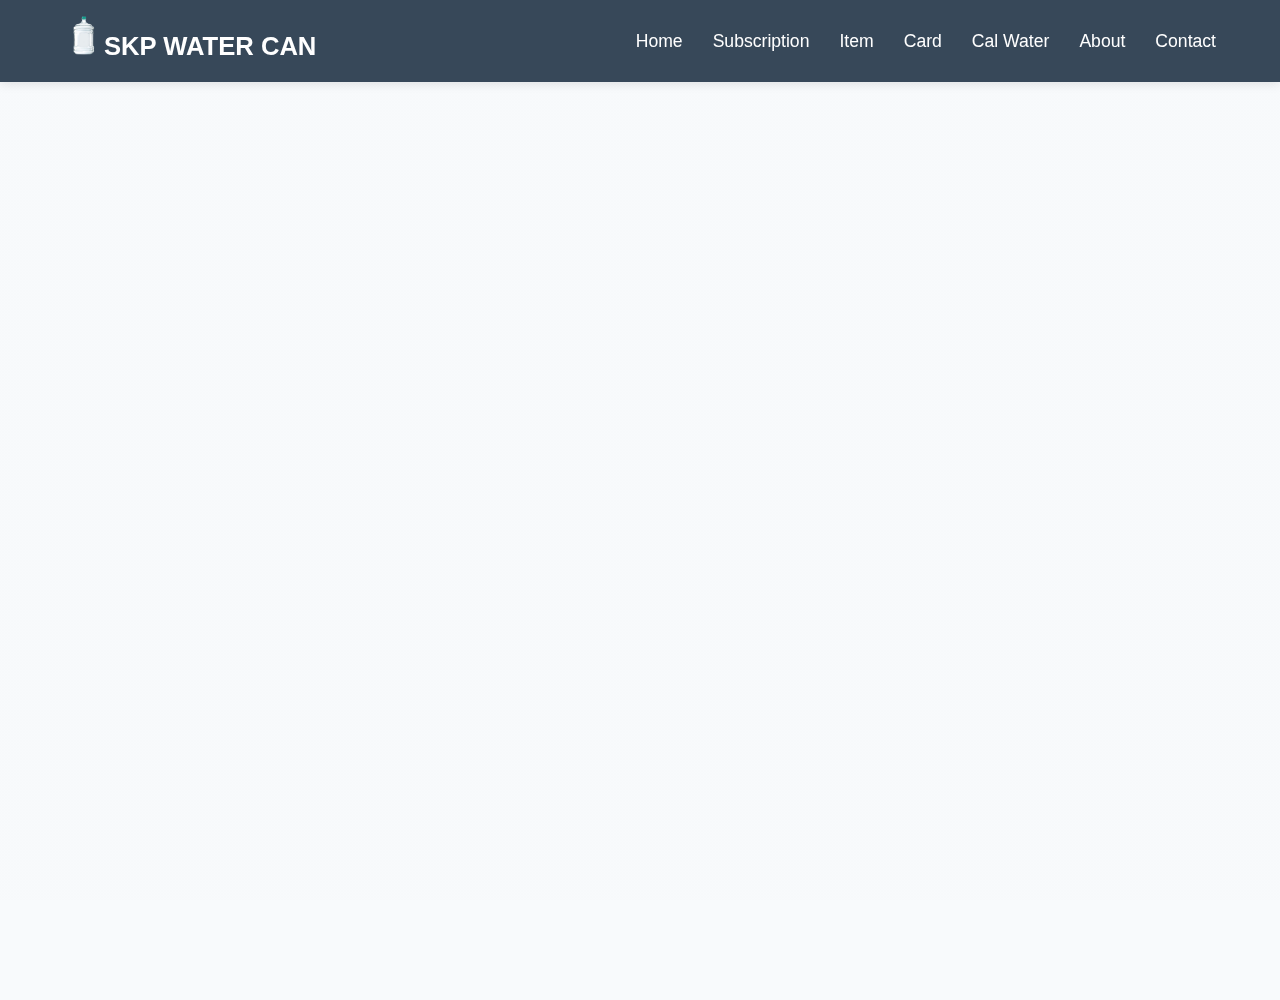
<file: cal water.html>
<!DOCTYPE html>
<html lang="en">
<head>
    <meta charset="UTF-8">
    <meta name="viewport" content="width=device-width, initial-scale=1.0">
    <title>Advanced Hydration Calculator</title>
        <link rel="stylesheet" href="css.css">
   
    <style>
        :root {
            --main-blue: #2d78c8;
            --dark-blue: #1e56a0;
            --error-red: #e74c3c;
            --background-light: #f8fafc;
            --text-dark: #1e293b;
            --gray-medium: #94a3b8;
            --highlight-green: #10b981;
        }

        * {
            box-sizing: border-box;
        }

        body {
            font-family: 'Segoe UI', Tahoma, Geneva, Verdana, sans-serif;
            background-color: var(--background-light);
            margin: 0;
            padding: 20px;
            display: grid;
            place-items: center;
            min-height: 100vh;
            color: var(--text-dark);
        }

        .hydration-wrapper {
            width: 100%;
            max-width: 1600px;
            overflow: hidden;
            position: relative;
        }

        /* Water Image Animation */
        .water-animation-container {
            width: 100%;
            height: 180px;
            position: relative;
            margin-bottom: 2rem;
            overflow: hidden;
            border-radius: 12px;
            box-shadow: 0 4px 12px rgba(0,0,0,0.1);
        }

        .water-image-slide {
            position: absolute;
            width: 100%;
            height: 100%;
            object-fit: cover;
            opacity: 0;
            transition: transform 1s ease, opacity 1s ease;
            transform: translateX(100%);
        }

        .water-image-slide.active {
            opacity: 1;
            transform: translateX(0);
        }

        .water-image-slide.exit {
            transform: translateX(-100%);
        }

        /* Calculator Styles */
        .hydration-calculator-box {
            background-color: white;
            border-radius: 16px;
            box-shadow: 0 10px 25px rgba(0, 0, 0, 0.08);
            padding: 2.5rem;
            width: 100%;
            transform: translateY(20px);
            opacity: 0;
            animation: slideInUp 0.6s forwards 0.2s;
        }

        @keyframes slideInUp {
            to {
                transform: translateY(0);
                opacity: 1;
            }
        }

        .calculator-header {
            text-align: center;
            margin-bottom: 2rem;
            position: relative;
        }

        .calculator-title {
            font-size: 1.8rem;
            font-weight: 700;
            color: var(--dark-blue);
            margin-bottom: 0.5rem;
        }

        .calculator-subtitle {
            color: var(--gray-medium);
        }

        .input-field-container {
            margin-bottom: 1.8rem;
            position: relative;
            transform: translateX(-20px);
            opacity: 0;
        }

        .field-container-fade-in {
            animation: slideInRight 0.5s forwards;
        }

        @keyframes slideInRight {
            to {
                transform: translateX(0);
                opacity: 1;
            }
        }

        .input-label {
            display: block;
            margin-bottom: 0.6rem;
            font-weight: 500;
            font-size: 1rem;
        }

        .user-input-field {
            width: 100%;
            padding: 0.9rem 1rem;
            border: 1px solid #e2e8f0;
            border-radius: 8px;
            font-size: 1rem;
            transition: all 0.3s ease;
        }

        .user-input-field:focus {
            outline: none;
            border-color: var(--main-blue);
            box-shadow: 0 0 0 3px rgba(45, 120, 200, 0.2);
        }

        .dropdown-select {
            width: 100%;
            padding: 0.9rem;
            border-radius: 8px;
            border: 1px solid #e2e8f0;
            appearance: none;
            background-image: url("data:image/svg+xml;charset=UTF-8,%3csvg xmlns='http://www.w3.org/2000/svg' viewBox='0 0 24 24' fill='none' stroke='currentColor' stroke-width='2' stroke-linecap='round' stroke-linejoin='round'%3e%3cpolyline points='6 9 12 15 18 9'%3e%3c/polyline%3e%3c/svg%3e");
            background-repeat: no-repeat;
            background-position: right 1rem center;
            background-size: 1.2rem;
        }

        .input-error-message {
            color: var(--error-red);
            font-size: 0.85rem;
            margin-top: 0.4rem;
            display: none;
            animation: shake 0.5s;
        }

        @keyframes shake {
            10%, 90% { transform: translateX(-1px); }
            20%, 80% { transform: translateX(2px); }
            30%, 50%, 70% { transform: translateX(-3px); }
            40%, 60% { transform: translateX(3px); }
        }

        .show-error-message {
            display: block;
        }

        .calculate-hydration-btn {
            width: 100%;
            padding: 0.9rem;
            background-color: var(--main-blue);
            color: white;
            border: none;
            border-radius: 8px;
            font-size: 1rem;
            font-weight: 600;
            cursor: pointer;
            transition: all 0.3s ease;
            display: flex;
            justify-content: center;
            align-items: center;
            transform: scale(0.95);
            animation: pulse 2s infinite;
        }

        @keyframes pulse {
            0% { transform: scale(0.95); }
            50% { transform: scale(1); }
            100% { transform: scale(0.95); }
        }

        .calculate-hydration-btn:hover {
            background-color: var(--dark-blue);
            transform: scale(1);
        }

        .hydration-result-wrapper {
            margin-top: 2rem;
            padding: 1.5rem;
            border-radius: 12px;
            background-color: rgba(16, 185, 129, 0.1);
            display: none;
            opacity: 0;
            transform: translateY(20px);
        }

        .show-results {
            display: block;
            animation: resultFadeIn 0.8s forwards;
        }

        @keyframes resultFadeIn {
            to {
                opacity: 1;
                transform: translateY(0);
            }
        }

        .result-text {
            margin-bottom: 0.8rem;
            font-size: 1rem;
        }

        .water-amount-output {
            font-size: 1.8rem;
            font-weight: 700;
            color: var(--highlight-green);
            margin-bottom: 1rem;
        }

        .hydration-tips {
            font-size: 0.9rem;
            color: var(--gray-medium);
            line-height: 1.5;
        }
    </style>
</head>
<body>
       <div class="texture-overlay"></div>
    
    <nav class="navbar">
        <div class="nav-container">
            <p class="logo"><img src="IMG-20250815-WA0005-removebg-preview.png" style="width:40px;height:40px;">SKP WATER CAN</p>
            
            <ul class="desktop-menu">
                <li><a href="#">Home</a></li>
                <li><a href="#Subscription">Subscription</a></li>
                <li><a href="#item">Item</a></li>
                <li><a href="card.html">Card</a></li>
                <li><a href="#clawater">Cal Water</a></li>
                <li><a href="#about">About</a></li>
                <li><a href="#footer">Contact</a></li>
            </ul>
            
            <button class="mobile-menu-btn" id="mobileMenuBtn">☰</button>
            
            <ul class="mobile-menu" id="mobileMenu">
                <li><a href="#">Home</a></li>
                <li><a href="#Subscription">Subscription</a></li>
                <li><a href="card.html">card</a></li>
                <li><a href="#clawater">Cal Water</a></li>
                <li><a href="#item">Item</a></li>             
                <li><a href="#about">About</a></li>
                <li><a href="#footer">Contact</a></li>
                         
            </ul>
        </div>
    </nav>
    <div style="margin-top:100px;"></div>
    <div class="hydration-wrapper">
        <!-- Water Animation Images -->


        <!-- Calculator -->
        <div class="hydration-calculator-box">
            <div class="calculator-header">
                <h2 class="calculator-title">Hydration Calculator</h2>
                <p class="calculator-subtitle">Calculate your optimal daily water intake</p>
            </div>

            <div class="input-field-container field-container-fade-in" style="animation-delay: 0.4s">
                <label class="input-label" for="height-input">Your Height (cm)</label>
                <input type="number" id="height-input" class="user-input-field" placeholder="160" min="100" max="250">
                <div class="input-error-message" id="height-error-message">Enter valid height (100-250cm)</div>
            </div>

            <div class="input-field-container field-container-fade-in" style="animation-delay: 0.6s">
                <label class="input-label" for="weight-input">Your Weight (kg)</label>
                <input type="number" id="weight-input" class="user-input-field" placeholder="70" min="30" max="200">
                <div class="input-error-message" id="weight-error-message">Enter valid weight (30-200kg)</div>
            </div>

            <div class="input-field-container field-container-fade-in" style="animation-delay: 0.8s">
                <label class="input-label" for="activity-select">Activity Level</label>
                <select id="activity-select" class="dropdown-select">
                    <option value="">Select your activity level</option>
                    <option value="0.5">Sedentary (office work, little exercise)</option>
                    <option value="0.75">Light activity (1-3 workouts/week)</option>
                    <option value="1.0">Moderate activity (4-5 workouts/week)</option>
                    <option value="1.25">High activity (daily intense exercise)</option>
                    <option value="1.5">Athlete (professional training)</option>
                </select>
            </div>

            <button class="calculate-hydration-btn" id="calculate-button">Calculate Hydration Needs</button>

            <div class="hydration-result-wrapper" id="results-container">
                <p class="result-text">Your personalized daily water intake:</p>
                <div class="water-amount-output" id="water-amount">0 liters</div>
                <p class="hydration-tips">Spread this throughout your day for optimal hydration. Remember to drink more if you're in hot climates or sweating heavily.</p>
            </div>
        </div>
    </div>

    
</body>
</html>
</file>
<file: css.css>
:root {
            --primary-color: #2c3e50;
            --secondary-color: #3498db;
            --accent-color: #e74c3c;
            --light-color: #ecf0f1;
            --dark-color: #2c3e50;
            --text-color: #333;
            --text-light: #7f8c8d;
        }



        

        /* Footer Styles */
        footer {
            background-color: var(--primary-color);
            color: white;
            padding: 3rem 1rem 2rem;
            width: 100%;
                        flex: 1;
            padding: 2rem;
        }

        .footer-container {
            max-width: 1200px;
            margin: 30px auto;
            display: grid;
            grid-template-columns: repeat(auto-fit, minmax(250px, 1fr));
            gap: 2rem;
        }

        .footer-section {
            margin-bottom: 1.5rem;
        }

        .footer-section h3 {
            color: white;
            margin-bottom: 1.5rem;
            font-size: 1.2rem;
            position: relative;
            padding-bottom: 0.5rem;
        }

        .footer-section h3::after {
            content: '';
            position: absolute;
            left: 0;
            bottom: 0;
            width: 50px;
            height: 2px;
            background-color: var(--secondary-color);
        }

        .footer-section p {
            margin-bottom: 1rem;
            color: var(--light-color);
            font-size: 0.9rem;
        }

        .footer-links {
            list-style: none;
        }

        .footer-links li {
            margin-bottom: 0.8rem;
        }

        .footer-links a {
            color: var(--light-color);
            text-decoration: none;
            transition: color 0.3s;
            display: block;
            font-size: 0.9rem;
        }

        .footer-links a:hover {
            color: var(--secondary-color);
            padding-left: 5px;
        }

        .contact-info {
            display: flex;
            align-items: flex-start;
            margin-bottom: 1rem;
        }

        .contact-info i {
            margin-right: 10px;
            color: var(--secondary-color);
        }

        .social-links {
            display: flex;
            gap: 1rem;
            margin-top: 1rem;
        }

        .social-links a {
            color: white;
            background-color: rgba(255, 255, 255, 0.1);
            width: 40px;
            height: 40px;
            border-radius: 50%;
            display: flex;
            align-items: center;
            justify-content: center;
            transition: all 0.3s;
            text-decoration: none;
        }

        .social-links a:hover {
            background-color: var(--secondary-color);
            transform: translateY(-3px);
        }

        .newsletter-form {
            display: flex;
            margin-top: 1rem;
        }

        .newsletter-form input {
            padding: 0.75rem;
            border: none;
            border-radius: 4px 0 0 4px;
            width: 70%;
            font-size: 0.9rem;
        }

        .newsletter-form button {
            padding: 0.75rem 1rem;
            background-color: var(--secondary-color);
            color: white;
            border: none;
            border-radius: 0 4px 4px 0;
            cursor: pointer;
            transition: background-color 0.3s;
            font-size: 0.9rem;
        }

        .newsletter-form button:hover {
            background-color: #2980b9;
        }

        .footer-bottom {
            background-color: rgba(0, 0, 0, 0.2);
            padding: 1rem 0;
            text-align: center;
            margin-top: 2rem;
            width:auto;
            height:auto;
        }

        .footer-bottom p {
            color: var(--light-color);
            font-size: 0.8rem;
        }

        .payment-methods {
            display: flex;
            gap: 0.5rem;
            margin-top: 1rem;
            flex-wrap: wrap;
        }

        .payment-method {
            width: 50px;
            height: 30px;
            background-color: rgba(255, 255, 255, 0.1);
            border-radius: 4px;
            display: flex;
            align-items: center;
            justify-content: center;
        }

        .footer-logo {
            margin-bottom: 1.5rem;
            max-width: 180px;
        }

        /* Responsive adjustments */
        @media (max-width: 768px) {
            .footer-container {
                grid-template-columns: 1fr;
            }

            .newsletter-form {
                flex-direction: column;
            }

            .newsletter-form input {
                width: 100%;
                border-radius: 4px;
                margin-bottom: 0.5rem;
            }

            .newsletter-form button {
                border-radius: 4px;
                width: 100%;
            }
        }
      
  :root {
            --main-blue: #2d78c8;
            --dark-blue: #1e56a0;
            --error-red: #e74c3c;
            --background-light: #f8fafc;
            --text-dark: #1e293b;
            --gray-medium: #94a3b8;
            --highlight-green: #10b981;
        }
@import url('https://fonts.googleapis.com/css2?family=Inter&display=swap');
  body {
    margin: 0;
    font-family: 'Inter', sans-serif;
    background: #fff;
    color: #1f2937;
  }
  .main1 {
    max-width: 900px;
    margin: 1rem auto;
    padding: 1rem;
  }
  section.faq {
    background: #fff;
    box-shadow: 0 2px 8px rgb(0 0 0 / 0.1);
    border-radius: 0.375rem;
    padding: 1.5rem 1.5rem 2rem 1.5rem;
    user-select: text;
  }
  section.faq h2 {
    color: #0f4c5c;
    font-weight: 600;
    font-size: 1.125rem;
    line-height: 1.3;
    margin: 0 0 1rem 0;
  }
  .faq-item {
    border-bottom: 1px solid #e5e7eb;
    padding-bottom: 1rem;
    margin-bottom: 1rem;
  }
  .faq-item:last-child {
    border-bottom: none;
    margin-bottom: 0;
    padding-bottom: 0;
  }
  .faq-question {
    font-weight: 600;
    margin: 0 0 0.5rem 0;
    line-height: 1.3;
  }
  .faq-answer {
    font-size: 0.875rem;
    line-height: 1.5;
    margin: 0;
  }

  section.testimonials {
    margin-top: 2rem;
  }
  section.testimonials h3 {
    color: #0f4c5c;
    font-weight: 600;
    font-size: 1.125rem;
    text-align: center;
    margin-bottom: 1.5rem;
    line-height: 1.3;
  }
  article.testimonial {
    background: #fff;
    box-shadow: 0 2px 8px rgb(0 0 0 / 0.1);
    border-radius: 0.375rem;
    padding: 1rem 1rem 1rem 1rem;
    display: flex;
    gap: 1rem;
    margin-bottom: 1rem;
  }
  article.testimonial:last-child {
    margin-bottom: 0;
  }
  .profile-pic {
    width: 40px;
    height: 40px;
    border-radius: 9999px;
    flex-shrink: 0;
    background-color: #d1d5db;
    display: flex;
    align-items: center;
    justify-content: center;
    color: #9ca3af;
    font-weight: 700;
    font-size: 0.875rem;
    user-select: none;
  }
  .testimonial-content {
    flex: 1;
  }
  .testimonial-name {
    font-weight: 600;
    margin: 0 0 0.25rem 0;
    color: #111827;
  }
  .stars {
    color: #fbbf24;
    font-size: 0.875rem;
    margin-bottom: 0.25rem;
  }
  .testimonial-text {
    font-style: italic;
    font-size: 0.875rem;
    color: #374151;
    margin: 0;
    max-width: 320px;
    line-height: 1.4;
  }

  /* Responsive */
  @media (max-width: 440px) {
    main {
      max-width: 100%;
      padding: 1rem 1rem;
    }
    .testimonial-text {
      max-width: 100%;
    }
  }

        * {
            box-sizing: border-box;
        }

        body {
            font-family: 'Segoe UI', Tahoma, Geneva, Verdana, sans-serif;
            background-color: var(--background-light);
            margin: 0;
            padding: 20px;
            display: grid;
            place-items: center;
            min-height: 100vh;
            color: var(--text-dark);
        }

        .hydration-wrapper {
            width: 100%;
            max-width: 1600px;
            overflow: hidden;
            position: relative;
        }

        /* Water Image Animation */
        .water-animation-container {
            width: 100%;
            height: 180px;
            position: relative;
            margin-bottom: 2rem;
            overflow: hidden;
            border-radius: 12px;
            box-shadow: 0 4px 12px rgba(0,0,0,0.1);
        }

        .water-image-slide {
            position: absolute;
            width: 100%;
            height: 100%;
            object-fit: cover;
            opacity: 0;
            transition: transform 1s ease, opacity 1s ease;
            transform: translateX(100%);
        }

        .water-image-slide.active {
            opacity: 1;
            transform: translateX(0);
        }

        .water-image-slide.exit {
            transform: translateX(-100%);
        }

        /* Calculator Styles */
        .hydration-calculator-box {
            background-color: white;
            border-radius: 16px;
            box-shadow: 0 10px 25px rgba(0, 0, 0, 0.08);
            padding: 2.5rem;
            width: 100%;
            transform: translateY(20px);
            opacity: 0;
            animation: slideInUp 0.6s forwards 0.2s;
        }

        @keyframes slideInUp {
            to {
                transform: translateY(0);
                opacity: 1;
            }
        }

        .calculator-header {
            text-align: center;
            margin-bottom: 2rem;
            position: relative;
        }

        .calculator-title {
            font-size: 1.8rem;
            font-weight: 700;
            color: var(--dark-blue);
            margin-bottom: 0.5rem;
            outline-color:black;
        }

        .calculator-subtitle {
            color: var(--gray-medium);
        }

        .input-field-container {
            margin-bottom: 1.8rem;
            position: relative;
            transform: translateX(-20px);
            opacity: 0;
        }

        .field-container-fade-in {
            animation: slideInRight 0.5s forwards;
        }

        @keyframes slideInRight {
            to {
                transform: translateX(0);
                opacity: 1;
            }
        }

        .input-label {
            display: block;
            margin-bottom: 0.6rem;
            font-weight: 500;
            font-size: 1rem;
        }

        .user-input-field {
            width: 100%;
            padding: 0.9rem 1rem;
            border: 1px solid #e2e8f0;
            border-radius: 8px;
            font-size: 1rem;
            transition: all 0.3s ease;
        }

        .user-input-field:focus {
            outline: none;
            border-color: var(--main-blue);
            box-shadow: 0 0 0 3px rgba(45, 120, 200, 0.2);
        }

        .dropdown-select {
            width: 100%;
            padding: 0.9rem;
            border-radius: 8px;
            border: 1px solid #e2e8f0;
            appearance: none;
            background-image: url("data:image/svg+xml;charset=UTF-8,%3csvg xmlns='http://www.w3.org/2000/svg' viewBox='0 0 24 24' fill='none' stroke='currentColor' stroke-width='2' stroke-linecap='round' stroke-linejoin='round'%3e%3cpolyline points='6 9 12 15 18 9'%3e%3c/polyline%3e%3c/svg%3e");
            background-repeat: no-repeat;
            background-position: right 1rem center;
            background-size: 1.2rem;
        }

        .input-error-message {
            color: var(--error-red);
            font-size: 0.85rem;
            margin-top: 0.4rem;
            display: none;
            animation: shake 0.5s;
        }

        @keyframes shake {
            10%, 90% { transform: translateX(-1px); }
            20%, 80% { transform: translateX(2px); }
            30%, 50%, 70% { transform: translateX(-3px); }
            40%, 60% { transform: translateX(3px); }
        }

        .show-error-message {
            display: block;
        }

        .calculate-hydration-btn {
            width: 100%;
            padding: 0.9rem;
            background-color: var(--main-blue);
            color: white;
            border: none;
            border-radius: 8px;
            font-size: 1rem;
            font-weight: 600;
            cursor: pointer;
            transition: all 0.3s ease;
            display: flex;
            justify-content: center;
            align-items: center;
            transform: scale(0.95);
            animation: pulse 2s infinite;
        }

        @keyframes pulse {
            0% { transform: scale(0.95); }
            50% { transform: scale(1); }
            100% { transform: scale(0.95); }
        }

        .calculate-hydration-btn:hover {
            background-color: var(--dark-blue);
            transform: scale(1);
        }

        .hydration-result-wrapper {
            margin-top: 2rem;
            padding: 1.5rem;
            border-radius: 12px;
            background-color: rgba(16, 185, 129, 0.1);
            display: none;
            opacity: 0;
            transform: translateY(20px);
        }

        .show-results {
            display: block;
            animation: resultFadeIn 0.8s forwards;
        }

        @keyframes resultFadeIn {
            to {
                opacity: 1;
                transform: translateY(0);
            }
        }

        .result-text {
            margin-bottom: 0.8rem;
            font-size: 1rem;
        }

        .water-amount-output {
            font-size: 1.8rem;
            font-weight: 700;
            color: var(--highlight-green);
            margin-bottom: 1rem;
        }

        .hydration-tips {
            font-size: 0.9rem;
            color: var(--gray-medium);
            line-height: 1.5;
        }


        .scroll-container {
            min-height: 200vh;
            padding: 40px 20px;
        }

        .animated-image {
            width: 80%;
            max-width: 800px;
            margin: 40px auto;
            position: relative;
            opacity: 0;
            transform: translateY(100px);
            transition: all 0.8s cubic-bezier(0.215, 0.610, 0.355, 1);
            box-shadow: 0 15px 50px rgba(0,0,0,0.1);
            border-radius: 8px;
            overflow: hidden;
            background: white;
            padding: 20px;
        }

        .animated-image.active {
            opacity: 1;
            transform: translateY(0);
        }

        .animated-image img {
            width: 100%;
            height: auto;
            display: block;
            border-radius: 4px;
            transition: transform 0.3s ease;
        }

        .animated-image:hover img {
            transform: scale(1.02);
        }

        .image-caption {
            padding: 20px;
            text-align: center;
            background: white;
        }

        .image-caption h3 {
            margin-bottom: 10px;
            color: #2c3e50;
        }

        .image-caption li {
            color: #7f8c8d;
            text-align:left;
        }

        .specialoffer{height:40px;width:auto;background-color:orange;border-radius:10px;}

        .scroll-indicator {
            text-align: center;
            margin-top: 20px;
            color: #7f8c8d;
            font-style: italic;
        }

        * {
            margin: 0;
            padding: 0;
            box-sizing: border-box;
            font-family: 'Arial', sans-serif;
        }
        
        body {
            background-color: #f9f9f9;
            color: #333;
            line-height: 1.6;
            overflow-x: hidden;
        }
        
        /* Textile-inspired background pattern */
        .texture-overlay {
            position: fixed;
            top: 0;
            left: 0;
            width: 100%;
            height: 100%;
            background: 
                linear-gradient(45deg, rgba(236,240,241,0.02) 45%, rgba(236,240,241,0.05) 50%, rgba(236,240,241,0.02) 55%);
            background-size: 3px 3px;
            pointer-events: none;
            z-index: -1;
            animation: fabricFlow 15s infinite linear;
        }
        
        @keyframes fabricFlow {
            0% { background-position: 0 0; }
            100% { background-position: 100px 100px; }
        }
        
        /* Navigation Styles */
        .navbar {
            background-color: rgba(44, 62, 80, 0.95);
            padding: 15px 0;
            position: fixed;
            width: 100%;
            top: 0;
            z-index: 1000;
            transition: all 0.3s;
            box-shadow: 0 2px 10px rgba(0,0,0,0.1);
        }
        
        .navbar.scrolled {
            padding: 10px 0;
            background-color: rgba(44, 62, 80, 0.98);
        }
        
        .nav-container {
            width: 90%;
            max-width: 1200px;
            margin: 0 auto;
            display: flex;
            justify-content: space-between;
            align-items: center;
            position: relative;
        }
        
        .logo {
            color: white;
            font-size: 1.6rem;
            font-weight: bold;
            text-decoration: none;
            position: relative;
        }
        
        .logo::after {
            content: '';
            position: absolute;
            bottom: -5px;
            left: 0;
            width: 0;
            height: 2px;
            background-color: #e74c3c;
            transition: width 0.4s ease-out;
        }
        
        .logo:hover::after {
            width: 100%;
        }
        
        .desktop-menu {
            display: flex;
            list-style: none;
        }
        
        .desktop-menu li {
            margin-left: 30px;
            position: relative;
        }
        
        .desktop-menu a {
            color: white;
            text-decoration: none;
            font-size: 1.1rem;
            transition: all 0.3s;
            position: relative;
            padding: 5px 0;
        }
        
        .desktop-menu a:hover {
            color: #e74c3c;
            transform: translateY(-2px);
        }
        
        .desktop-menu a::after {
            content: '';
            position: absolute;
            width: 0;
            height: 2px;
            bottom: -5px;
            left: 0;
            background-color: #e74c3c;
            transition: width 0.3s ease-out;
        }
        
        .desktop-menu a:hover::after {
            width: 100%;
        }
        
        .mobile-menu-btn {
            display: none;
            background: none;
            border: none;
            color: white;
            font-size: 1.8rem;
            cursor: pointer;
            transition: transform 0.3s;
        }
        
        .mobile-menu-btn:hover {
            transform: scale(1.1);
        }
        
        .mobile-menu {
            display: none;
            position: absolute;
            top: 100%;
            left: 0;
            width: 100%;
            background-color: #2c3e50;
            list-style: none;
            padding: 0;
            margin: 0;
            transform: translateY(-100%);
            opacity: 0;
            transition: all 0.5s cubic-bezier(0.68, -0.55, 0.27, 1.55);
            z-index: 999;
        }
        
        .mobile-menu.active {
            transform: translateY(0);
            opacity: 1;
            display: block;
        }
        
        .mobile-menu li {
            padding: 15px 0;
            text-align: center;
            border-bottom: 1px solid rgba(255,255,255,0.1);
            transition: background-color 0.3s;
        }
        
        .mobile-menu li:hover {
            background-color: rgba(0,0,0,0.1);
        }
        
        .mobile-menu li:last-child {
            border-bottom: none;
        }
        
        .mobile-menu a {
            color: white;
            text-decoration: none;
            font-size: 1.2rem;
            display: block;
            padding: 10px 0;
            transition: transform 0.3s;
        }
        
        .mobile-menu a:hover {
            transform: translateX(5px);
        }
        
        /* Main Content Styles */
        .container {
            width: 90%;
            max-width: 1200px;
            margin: 5px;
            padding: 100px 0 20px;
        }
        
        header {
            text-align: center;
            padding: 60px 0 30px;
            overflow: hidden;
            position: relative;
        }
        
        .header-text {
            position: relative;
            display: inline-block;
        }
        
        h1 {
            font-size: 2.8rem;
            margin-bottom: 20px;
            color: #2c3e50;
            position: relative;
            display: inline-block;
            opacity: 0;
            transform: translateY(30px);
        }
        
        h1 span {
            position: relative;
            display: inline-block;
            font-size:30px;
        }
        
        h1 span::after {
            content: '';
            position: absolute;
            bottom: -10px;
            left: 0;
            width: 0;
            height: 3px;
            background-color: #e74c3c;
            transition: width 0.8s ease-out;
            transition-delay: 0.5s;
        }
        
        h1.animated span::after {
            width: 100%;
        }
        
        .intro-text {
            font-size: 1.2rem;
            max-width: 800px;
            margin: 0 auto 30px;
            text-align: center;
            color: #555;
            opacity: 0;
            transform: translateY(30px);
        }
        
        .content-section {
            margin: 0px 0;
            opacity: 0;
            transform: translateY(50px);
            box-shadow: 0 15px 50px rgba(0,0,0,0.1); 
            align-content:center;
            justify-content:center;
        }
        
        .content-section.animated {
            opacity: 1;
            transform: translateY(0);
            transition: all 0.8s ease-out;
        }
        
        .desktop-layout {
            display: flex;
            align-items: center;
            justify-content: space-between;
            margin-bottom: 80px;
        }
        
        .desktop-layout .image-left, 
        .desktop-layout .image-right {
            flex: 0 0 45%;
            height: 350px;
            border-radius: 8px;
            overflow: hidden;
            box-shadow: 0 8px 20px rgba(0,0,0,0.15);
            transform: scale(0.95);
            transition: transform 0.5s ease-out, box-shadow 0.5s ease-out;
            position: relative;
        }
        
        .desktop-layout .image-left::before,
        .desktop-layout .image-right::before {
            content: '';
            position: absolute;
            top: 0;
            left: 0;
            width: 100%;
            height: 100%;
            background: linear-gradient(135deg, rgba(44,62,80,0.1) 0%, rgba(44,62,80,0.05) 100%);
            pointer-events: none;
        }
        
        .desktop-layout .image-left.animated, 
        .desktop-layout .image-right.animated {
            transform: scale(1);
            box-shadow: 0 15px 30px rgba(0,0,0,0.2);
        }
        
        .desktop-layout .image-left img,
        .desktop-layout .image-right img {
            width: 100%;
            height: 100%;
            object-fit: cover;
            transition: transform 0.5s ease-out;
        }
        
        .desktop-layout .image-left:hover img,
        .desktop-layout .image-right:hover img {
            transform: scale(1.05);
        }
        
        .center-text {
            
            
           
            transform: translateX(-30px);
        }
        
        .center-text.animated {
            opacity: 1;
            transform: translateX(0);
            transition: all 0.8s ease-out;
        }
        
        .center-text h2 {
            font-size: 2rem;
            margin-bottom: 20px;
            margin-right:30px;
            color: #2c3e50;
            position: relative;
            
        }
        
        .center-text h2::after {
            content: '';
            position: absolute;
            bottom: -10px;
            left: 50%;
            transform: translateX(-50%);
            width: 230px;
            height: 3px;
            background-color: #e74c3c;
        }
        
        .center-text p {
            font-size: 1.5rem;
            color: #555;
            line-height: 1.7;
            margin-right:110px;
            margin-top:30px;
        }
        
        .mobile-layout {
            display: none;
            margin-bottom: 50px;
        }
        
        .mobile-layout .text-content {
            margin-bottom: 40px;
            text-align: center;
            opacity: 0;
            transform: translateX(-30px);
        }
        
        .mobile-layout .text-content.animated {
            opacity: 1;
            transform: translateX(0);
            transition: all 0.8s ease-out;
        }
        
        .mobile-layout .text-content h2 {
            font-size: 1.8rem;
            margin-bottom: 15px;
            color: #2c3e50;
            position: relative;
        }
        
        .mobile-layout .text-content h2::after {
            content: '';
            position: absolute;
            bottom: -8px;
            left: 50%;
            transform: translateX(-50%);
            width: 200px;
            height: 3px;
            background-color: #e74c3c;
        }
        
        .mobile-layout .image-stack {
            display: flex;
            flex-direction: column;
            gap: 25px;
        }
        
        .mobile-layout .image-stack .image-container {
            height: 300px;
            border-radius: 8px;
            overflow: hidden;
            box-shadow: 0 8px 20px rgba(0,0,0,0.15);
            transform: scale(0.95);
            transition: transform 0.5s ease-out;
            position: relative;
        }
        
        .mobile-layout .image-stack .image-container::before {
            content: '';
            position: absolute;
            top: 0;
            left: 0;
            width: 100%;
            height: 100%;
            background: linear-gradient(135deg, rgba(44,62,80,0.1) 0%, rgba(44,62,80,0.05) 100%);
        }
        
        .mobile-layout .image-stack .image-container.animated {
            transform: scale(1);
        }
        
        .mobile-layout .image-stack .image-container:hover {
            transform: scale(1.02);
        }
        
        .mobile-layout .image-stack img {
            width: 100%;
            height: 100%;
            object-fit: cover;
            transition: transform 0.5s ease-out;
        }
        
        .mobile-layout .image-stack .image-container:hover img {
            transform: scale(1.05);
        }
        
        footer {
            text-align: center;
            padding: 50px 0 30px;
            background-color: #2c3e50;
            color: white;
            opacity: 0;
            width:100%;
            transform: translateY(30px);
        }
        
        footer.animated {
            opacity: 1;
            transform: translateY(0);
            transition: all 0.8s ease-out;
        }
        
        .footer-content {
            width:auto;
            margin: 0 auto;
        }
        
        footer h3 {
            font-size: 1.8rem;
            margin-bottom: 20px;
            position: relative;
            display: inline-block;
        }
        
        footer h3::after {
            content: '';
            position: absolute;
            bottom: -8px;
            left: 50%;
            transform: translateX(-50%);
            width: 50px;
            height: 3px;
            background-color: #e74c3c;
        }
        
        footer p {
            margin-bottom: 15px;
            font-size: 1.1rem;
        }
        .social-links {
            display: flex;
            justify-content: center;
            gap: 20px;
            margin-top: 30px;
        }
        
        .social-links a {
            color: white;
            font-size: 1.5rem;
            transition: transform 0.3s;
            display: inline-block;
        }
        
        .social-links a:hover {
            color: #e74c3c;
            transform: translateY(-3px);
        }
        
        /* Textile-inspired animations */
        @keyframes wave {
            0% { transform: translateX(0) translateY(0) rotate(0deg); }
            25% { transform: translateX(-5px) translateY(-5px) rotate(-1deg); }
            50% { transform: translateX(0) translateY(-10px) rotate(0deg); }
            75% { transform: translateX(5px) translateY(-5px) rotate(1deg); }
            100% { transform: translateX(0) translateY(0) rotate(0deg); }
        }
        
        @keyframes fabricFlow {
            0% { background-position: 0 0; }
            100% { background-position: 100px 100px; }
        }
        
        /* Responsive Breakpoints */
        @media (max-width: 992px) {
            h1 {
                font-size: 2.4rem;
            }
            
            .desktop-layout .image-left, 
            .desktop-layout .image-right {
                height: 380px;
                margin-top:70px;
                margin-left:40px;
            }
        }
        
        @media (max-width: 768px) {
            .desktop-layout {
                display: none;
            }
            
            .mobile-layout {
                display: block;
            }
            
            h1 {
                font-size: 2.2rem;
            }
            
            .desktop-menu {
                display: none;
            }
            
            .mobile-menu-btn {
                display: block;
            }
            
            .mobile-layout .image-stack .image-container {
                height: 280px;
            }
        }
        
        @media (max-width: 576px) {
            h1 {
                font-size: 2rem;
            }
            
            .intro-text {
                font-size: 1.9rem;
            }
            
            .mobile-layout .image-stack .image-container {
                height: 250px;
            }
            
            .mobile-layout .text-content h2 {
                font-size: 1.6rem;
            }
        }
        
        @media (min-width: 769px) {
            .mobile-menu {
                display: none !important;
            }
            body{height:1000px;}
        }
</file>
